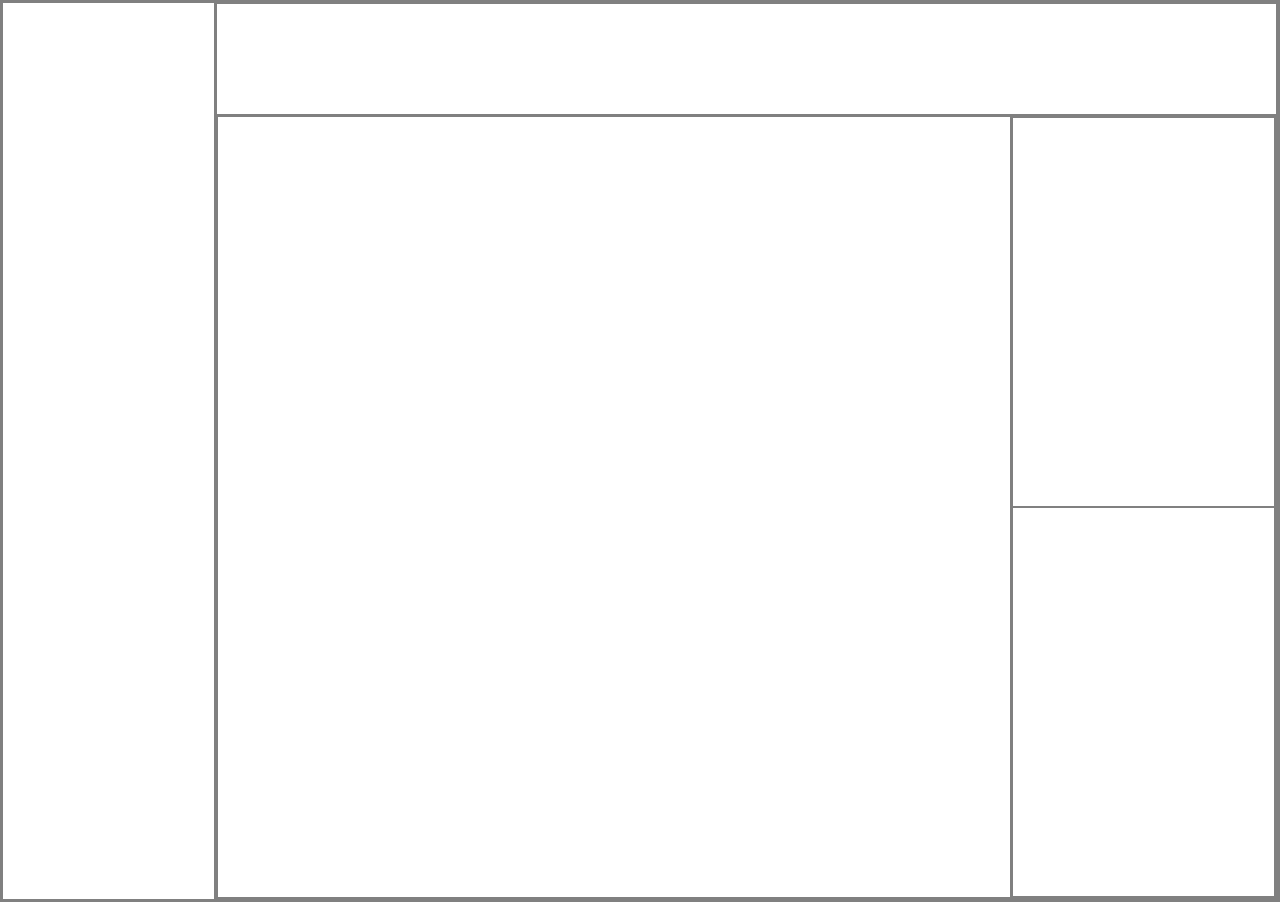
<file: second/indextwo.html>
<!DOCTYPE html>
<html lang="en">
  <head>
    <meta charset="UTF-8" />
    <meta name="viewport" content="width=device-width, initial-scale=1.0" />
    <link href="style-two.css" rel="stylesheet" />
    <title>Admin Dashboard Test</title>
  </head>
  <body>
    <div class="wrapper1"></div>
    <div class="wrapper2">
      <div class="w2-frst-1"></div>
      <div class="w2-frst-2">
        <div class="w2-scnd-1"></div>
        <div class="w2-scnd-2">
          <div class="w2-scnd-2-1"></div>
          <div class="w2-scnd-2-2"></div>
        </div>
      </div>
    </div>
    <!-- <div class="wrapper3"></div> -->
  </body>
</html>
</file>
<file: second/style-two.css>
@import url("https://fonts.googleapis.com/css2?family=IBM+Plex+Mono:ital,wght@0,100;0,200;0,300;0,400;0,500;0,600;0,700;1,100;1,200;1,300;1,400;1,500;1,600;1,700&display=swap");

* {
  margin: 0;
  padding: 0;
  box-sizing: border-box;
  border: 1px solid gray;
}

body {
    display: grid;
    grid-template-columns: 1fr 5fr;
    height: 100vh;
}

.wrapper1 {
    grid-column: 1 / 2;
    /* justify-self: stretch; */
}

.wrapper2 {
    grid-column: 2 / 3;
    display: grid;
    grid-template-rows: 1fr 7fr;
}

.w2-frst-1 {
    grid-row: 1 / 2;
}

.w2-frst-2 {
    grid-row: 2 / 3;
    display: grid;
    grid-template-columns: 3fr 1fr;
}

.w2-scnd-1 {
    grid-column: 1 / 2;
}

.w2-scnd-2 {
    grid-column: 2 / 3;
    display: grid;
    grid-template-rows: 1fr 1fr;
}

.w2-scnd-2-1 {
    grid-row: 1 / 2;
}

.w2-scnd-2-2 {
    grid-row: 2 / 3;
}
</file>
